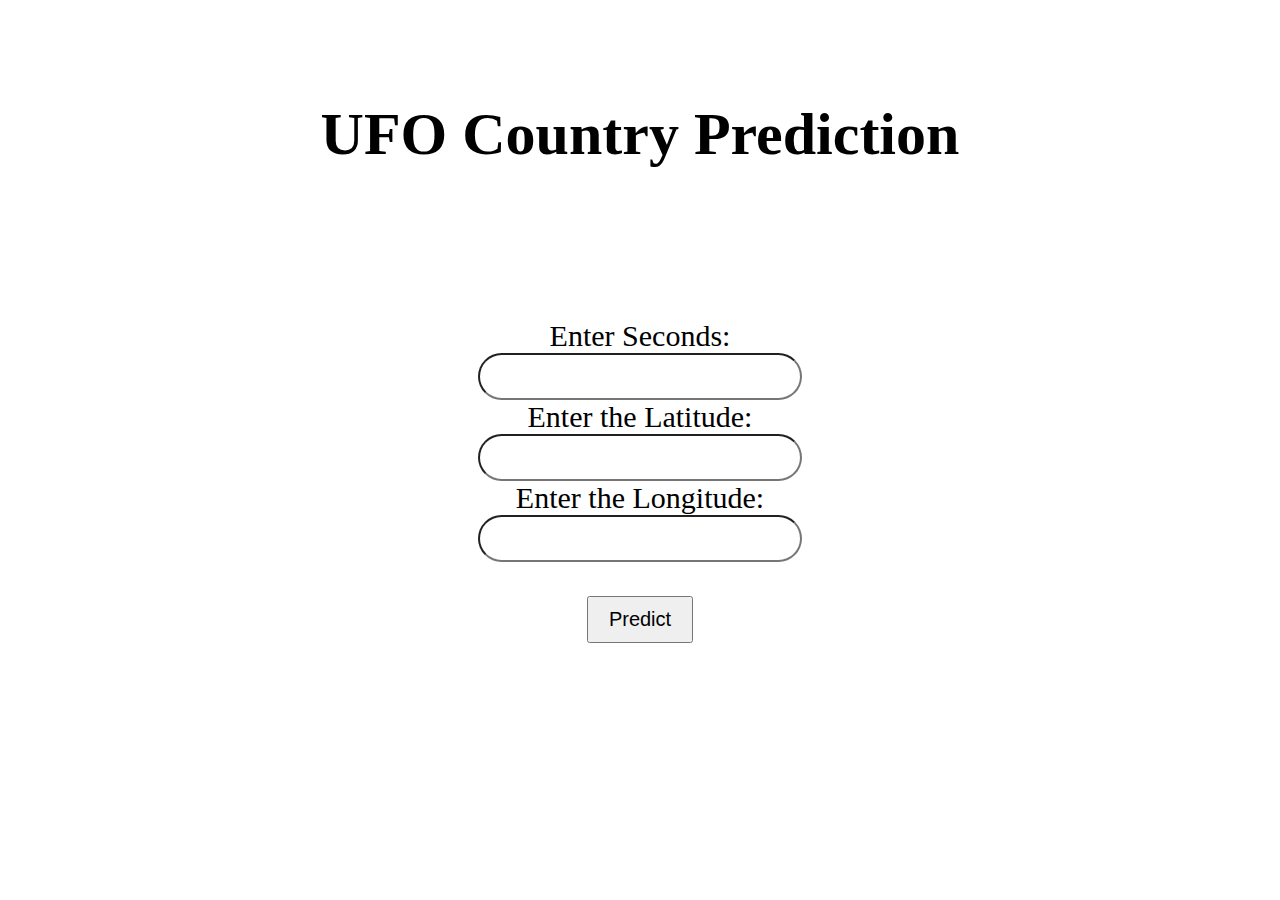
<file: UFO/templates/index.html>
<!DOCTYPE html>
<html lang="en">
<head>
    <meta charset="UTF-8">
    <meta name="viewport" content="width=device-width, initial-scale=1.0">
    <title>UFO Country Prediction</title>
    <style>
        body {
            background-image: url(https://i.pinimg.com/564x/40/25/13/4025136fff730f7f65df360d400dc479.jpg);
            background-repeat: no-repeat;
            background-position: center;
            background-size: cover;
            overflow: hidden;
            font-size: 30px;
        }
        h1{
            margin-top: 100px;
            text-align: center;
        }
        .labels {
            margin-top: 150px;
            text-align: center;
        }

        input[type="number"] {
            width: 300px; 
            padding: 10px; 
            font-size: 20px; 
            border-radius: 25px;
        }

        input[type="submit"] {
            padding: 10px 20px; 
            font-size: 20px; 
        }
    </style>
</head>
<body>
    <h1>UFO Country Prediction</h1>
    <form action="/predict" method="post" class="labels">
        <label for="seconds">Enter Seconds:</label><br>
        <input type="number" id="seconds" name="seconds" required><br>
        <label for="latitude">Enter the Latitude:</label><br>
        <input type="number" id="latitude" name="latitude" required><br>
        <label for="longitude">Enter the Longitude:</label><br>
        <input type="number" id="longitude" name="longitude" required><br><br>
        <input type="submit" value="Predict">
    </form>
</body>
</html>
</file>
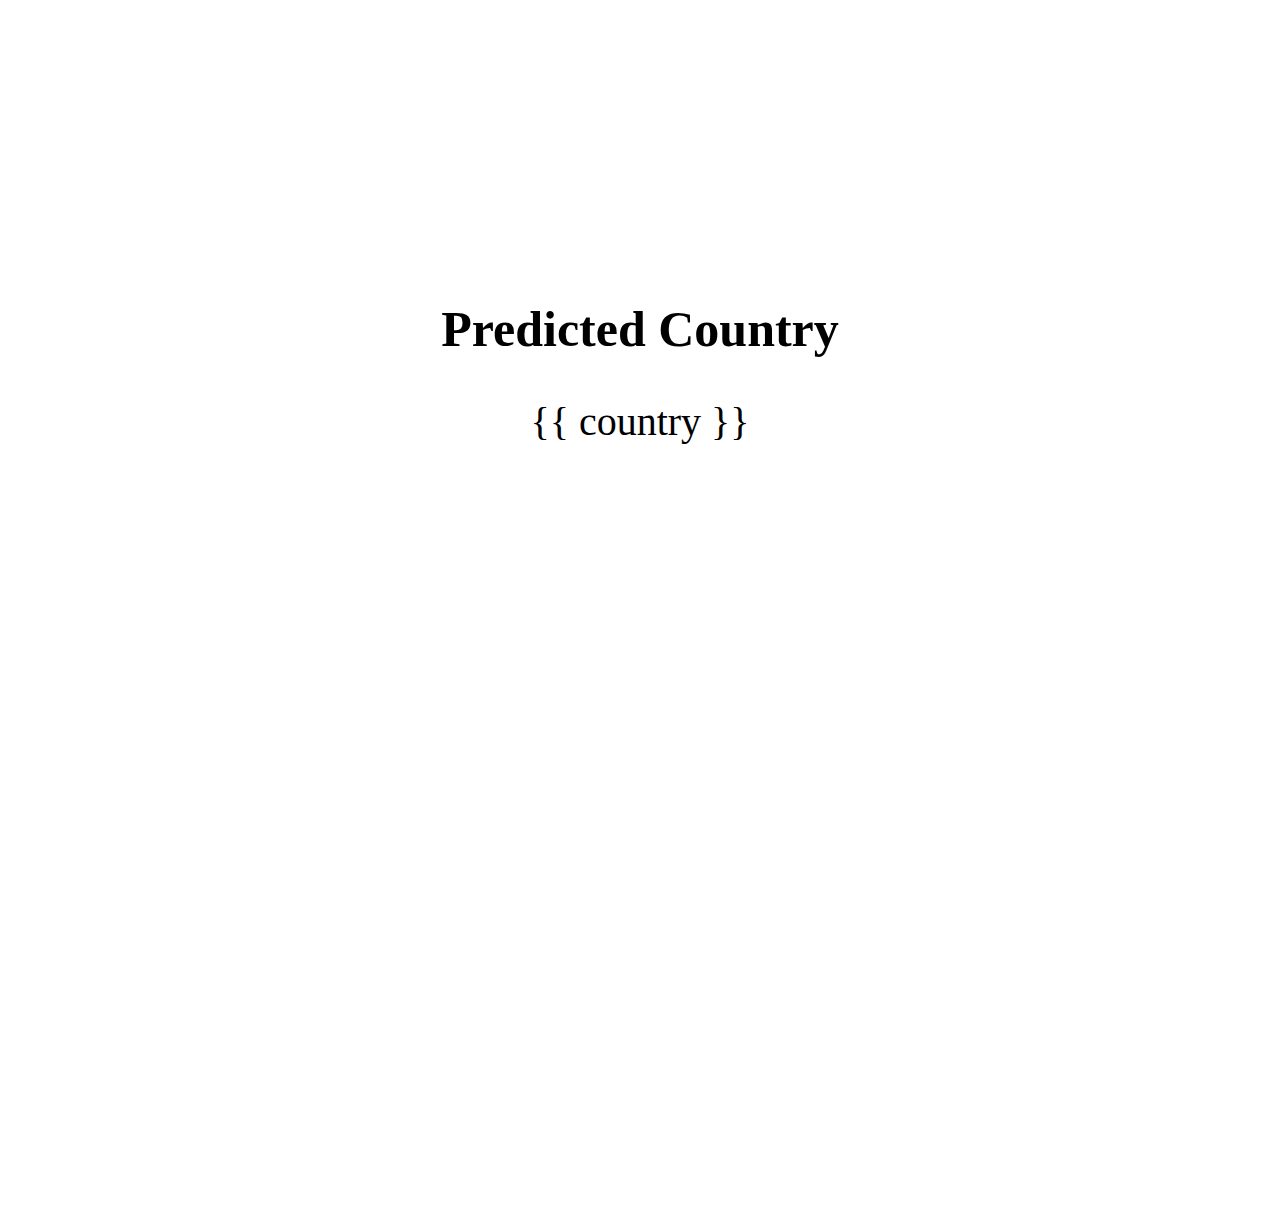
<file: UFO/templates/result.html>
<!DOCTYPE html>
<html lang="en">
<head>
    <meta charset="UTF-8">
    <meta name="viewport" content="width=device-width, initial-scale=1.0">
    <title>UFO Country Prediction Result</title>
    <style>
        body{
            background-image: url(https://i.pinimg.com/564x/40/25/13/4025136fff730f7f65df360d400dc479.jpg);
            background-repeat: no-repeat;
            background-position: center;
            background-size: cover;
            overflow: hidden;
            
            
            justify-content: center; 
            align-items: center; 
            height: 100vh; 
        }
    
        h1{
            margin-top: 300px;
            text-align: center;
            font-size: 50px;

        }
        p{
            text-align: center;
            font-size: 40px;
        }
       
    </style>
</head>
<body>
    <h1>Predicted Country</h1>
    <p>{{ country }}</p>
</body>
</html>
</file>
